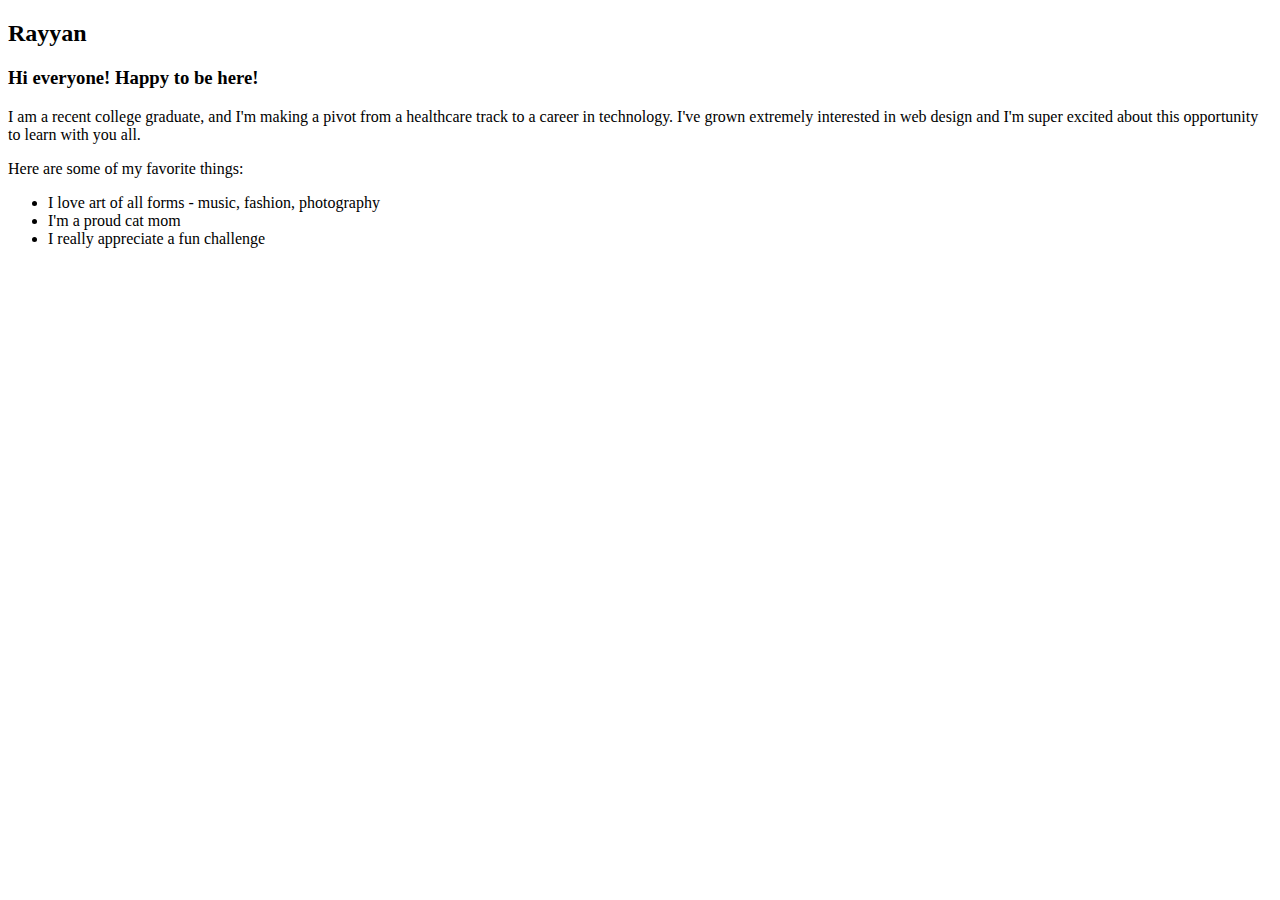
<file: index.html>
<!DOCTYPE html>
<html>
    <head>
        <title>Rayyan</title>
    </head>
    <body>
        <h2>Rayyan</h2>
        <h3>Hi everyone! Happy to be here!</h3>
        <p>I am a recent college graduate, and I'm making a pivot from a healthcare track to a career in technology. I've grown extremely interested in web design and I'm super excited about this opportunity to learn with you all. </p>
        <!-- insert picture of self & link it to my Linkedin profile <img src="" -->
<p>Here are some of my favorite things:</p>
<ul>
  <li>I love art of all forms - music, fashion, photography</li>
  <li>I'm a proud cat mom</li>
  <li>I really appreciate a fun challenge</li>
</ul>
    </body>
</html>
</file>
